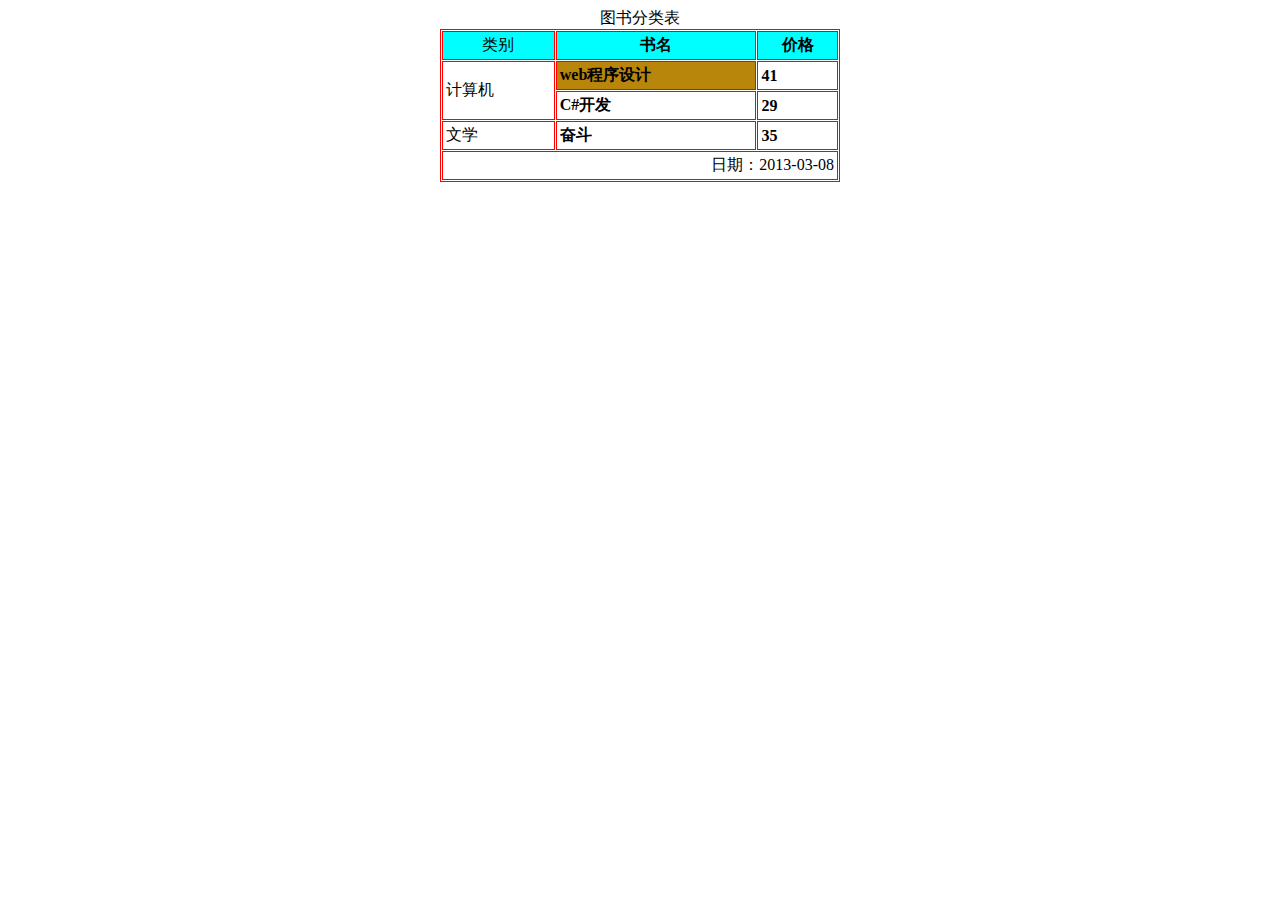
<file: web homework/网页实验报告/index.html>
<!DOCTYPE html>
<html>
	<head>
		<meta charset="utf-8" />
		<title>插入一个表格</title>
	</head>
	<body>
		<table border="1px" bordercolor="red" width="400px" cellspacing="1px" cellpadding="3px" align="center">
			<caption valign="top"> 图书分类表</caption>
			<tr align="center" bgcolor="aqua">
				<td>类别</td>
				<th>书名</th>
				<th>价格</th>
			</tr>
			<tr align="left">
				<td rowspan="2">计算机</td>
				<th bgcolor="darkgoldenrod">web程序设计</th>
				<th>41</th>
			</tr>
			<tr align="left">
				<th>C#开发</th>
				<th>29</th>
			</tr>
			<tr align="left">
				<td>文学</td>
				<th>奋斗</th>
				<th>35</th>
			</tr>
			<tr>
				<td colspan="3" align="right">日期：2013-03-08</td>
			</tr>
		</table>
	</body>
</html>
</file>
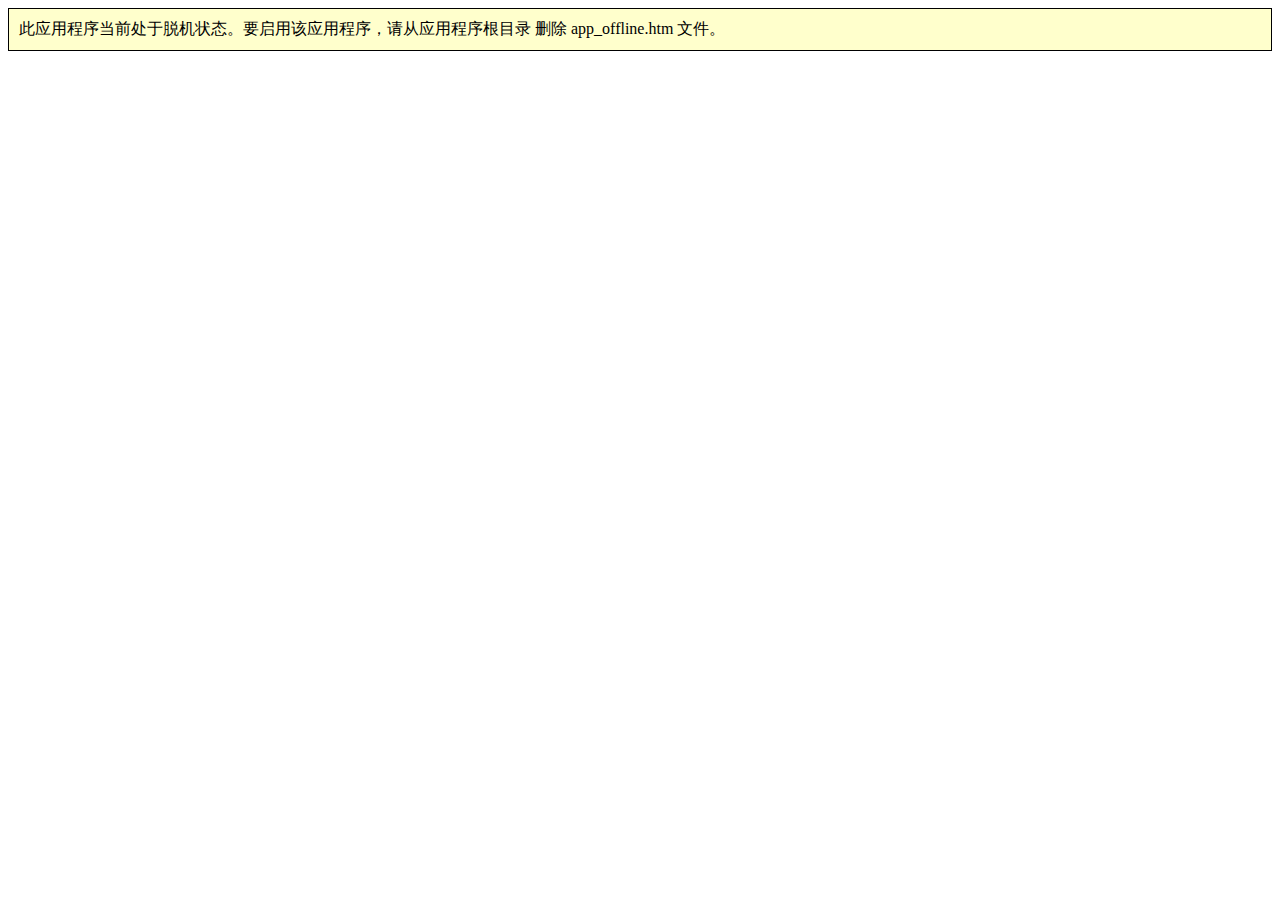
<file: web homework/web实验/实验一/Expt2Site/app_offline.htm>
<!DOCTYPE html PUBLIC "-//W3C//DTD XHTML 1.1//EN" "http://www.w3.org/TR/xhtml11/DTD/xhtml11.dtd">
<html xmlns="http://www.w3.org/1999/xhtml" >
<head>
<meta http-equiv="Content-Type" content="text/html; charset=gb2312"/>
    <title>Ӧ�ó����ѻ�</title>
    <style  type="text/css">

    div {
        background-color:#ffffcc;
        padding-top:10px;
        padding-bottom:10px;
        padding-left:10px;
        padding-right:10px;    
        border-style:solid;
        border-color:Black;
        border-width:1px;
    }

    </style>
</head>
<body>
    <div ID=Application_Offline>
        ��Ӧ�ó���ǰ�����ѻ�״̬��Ҫ���ø�Ӧ�ó������Ӧ�ó����Ŀ¼
        ɾ�� app_offline.htm �ļ���
    </div>
</body>
</html>
</file>
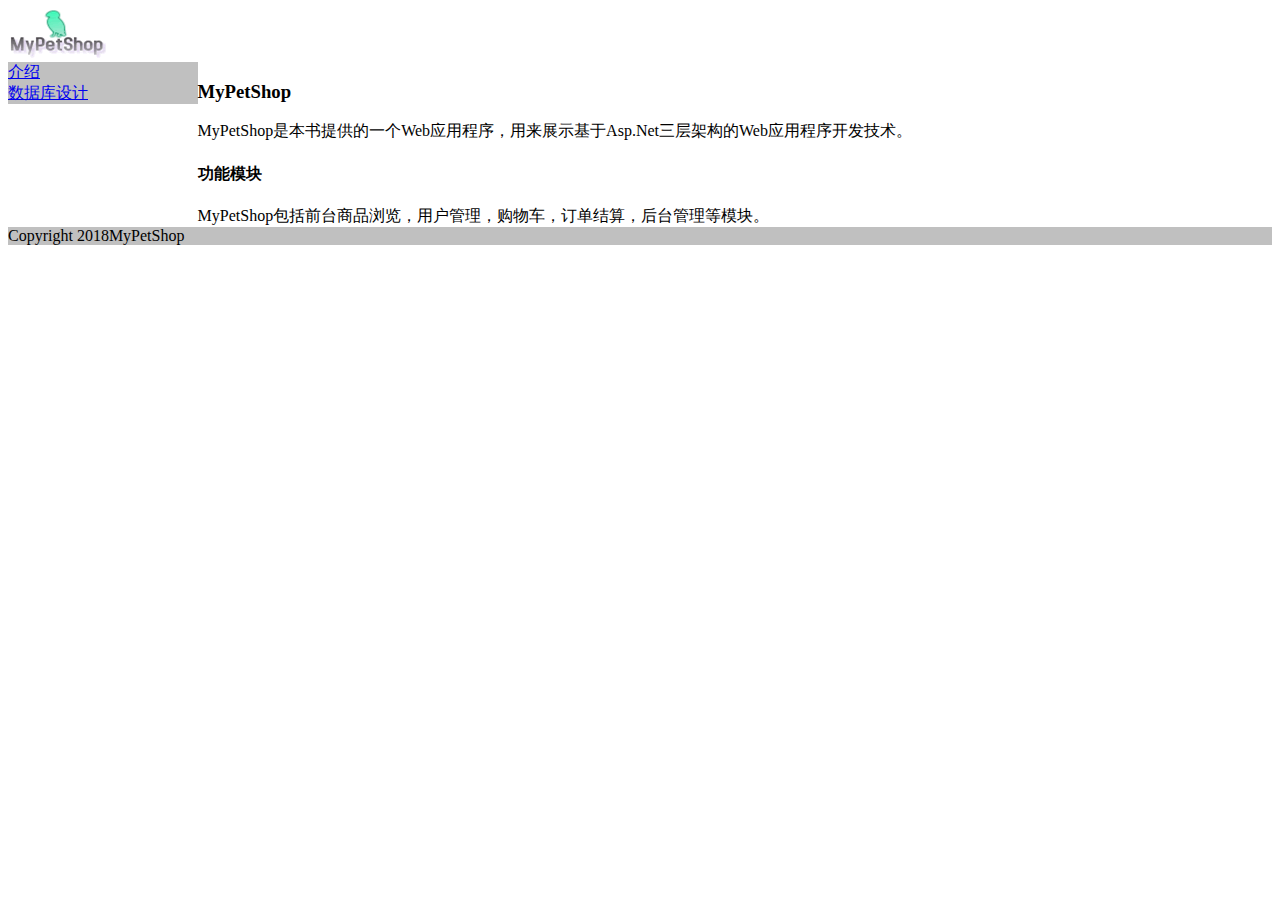
<file: web homework/web实验/实验二/ExSite/Ex2/HTML5.html>
﻿<!DOCTYPE html>
<html xmlns="http://www.w3.org/1999/xhtml">
<head>
    <meta http-equiv="Content-Type" content="text/html; charset=utf-8" />
    <meta name="keywords" content="MyPetShop,Html5" />
    <style type="text/css">
        aside {
            float: left;
            width: 15%;
        }

        section {
            float: right;
            width: 85%;
        }

        footer {
            clear: both;
        }
    </style>
    <title></title>
</head>
<body>
    <header>
        <img alt="MyPetShop" src="../Images/logo.gif" />
    </header>

    <aside>
        <nav style="background-color:#C0C0C0">
            <a href="Html5.html">介绍</a><br />
            <a href="Html5.html">数据库设计</a>
        </nav>
    </aside>

    <section>
        <h3>MyPetShop</h3>
        <article>
            MyPetShop是本书提供的一个Web应用程序，用来展示基于Asp.Net三层架构的Web应用程序开发技术。
        </article>

        <article>
            <h4>功能模块</h4>
            MyPetShop包括前台商品浏览，用户管理，购物车，订单结算，后台管理等模块。
        </article>
    </section>

    <footer style="background-color:#C0C0C0">Copyright 2018MyPetShop</footer>
</body>
</html>
</file>
